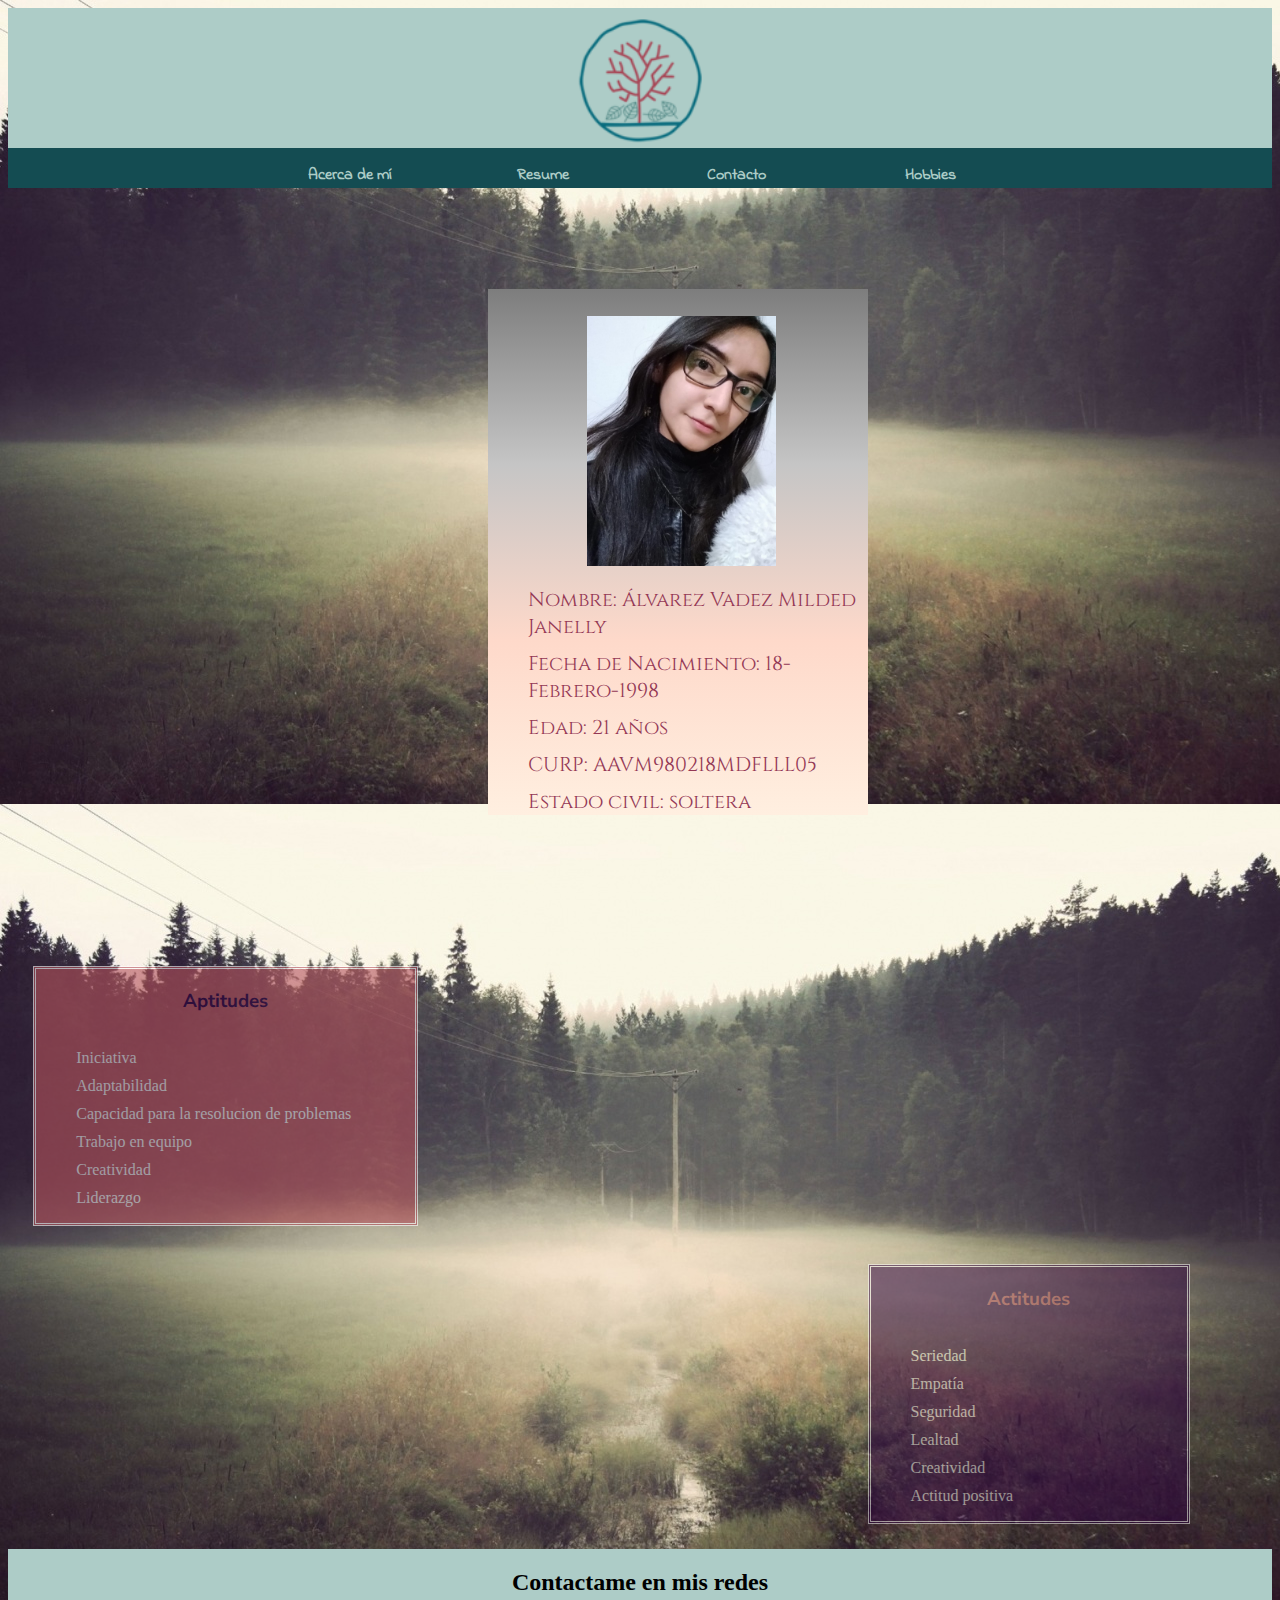
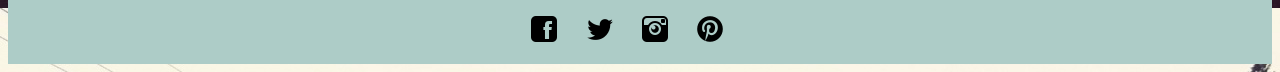
<file: index.html>
<!DOCTYPE html>
<html lang="en">
<head>
	<meta charset="UTF-8">
	<title>Acerca de mi</title>
	<link rel="stylesheet" type="text/css" href="css/styles.css">
	<link rel="stylesheet" type="text/css" href="css/mediaqueries.css">
	<link rel="shortcut icon" href="img/nature-outdoors-07_106757.png">
	<link href="https://fonts.googleapis.com/css?family=Cinzel|Great+Vibes|Handlee|Indie+Flower|Nunito+Sans&display=swap" rel="stylesheet">
</head>
<body>
	<header>
		<a href="index.html"><img src="img/carboles150_107119.png"></a>
		<nav>
			<a href="index.html">Acerca de mí</a>
			<a href="resume.html">Resume</a>
			<a href="contacto.html">Contacto</a>
			<a href="libre.html">Hobbies</a>
		</nav>
	</header>

	<main>
		<div id="tarjeta">
			<div>
				<img src="img/perfil.jpeg">
			</div>
			<ul type="none">
				<li> Nombre: Álvarez Vadez Milded Janelly</li>
				<li>Fecha de Nacimiento: 18-Febrero-1998</li>
				<li>Edad: 21 años</li>
				<li>CURP: AAVM980218MDFLLL05</li>
				<li>Estado civil: soltera</li>
			</ul>
		</div>

		<div class="me">
			<h3 id="apt">Aptitudes</h3>
			<ul type="none">
				<li>Iniciativa</li>
				<li>Adaptabilidad</li>
				<li>Capacidad para la resolucion de problemas</li>
				<li>Trabajo en equipo</li>
				<li>Creatividad</li>
				<li>Liderazgo</li>
			</ul>
		</div>

		<div id="me2">
			<h3 id="act">Actitudes</h3>
			<ul type="none">
				<li>Seriedad</li>
				<li>Empatía</li>
				<li>Seguridad</li>
				<li>Lealtad</li>
				<li>Creatividad</li>
				<li>Actitud positiva</li>
			</ul>
		</div>
	</main>

	<footer>
		<div class="redes">
			<h2>Contactame en mis redes</h2>
			<a href="https://www.facebook.com/mildred.alvarez.5249" target="_blank"><img src="img/face.png" alt=""></a>
			<a href="https://twitter.com/mildredjanelly" target="_blank"><img src="img/tw.png" alt=""></a>
			<a href="https://www.instagram.com/m_mcfly1998/?hl=es-la" target="_blank"><img src="img/instag.png" alt=""></a>
			<a href="https://www.pinterest.com.mx/alvarezvaldez/" target="_blank"><img src="img/pint.png" alt=""></a>
		</div>
	</footer>
	
</body>
</html>
</file>
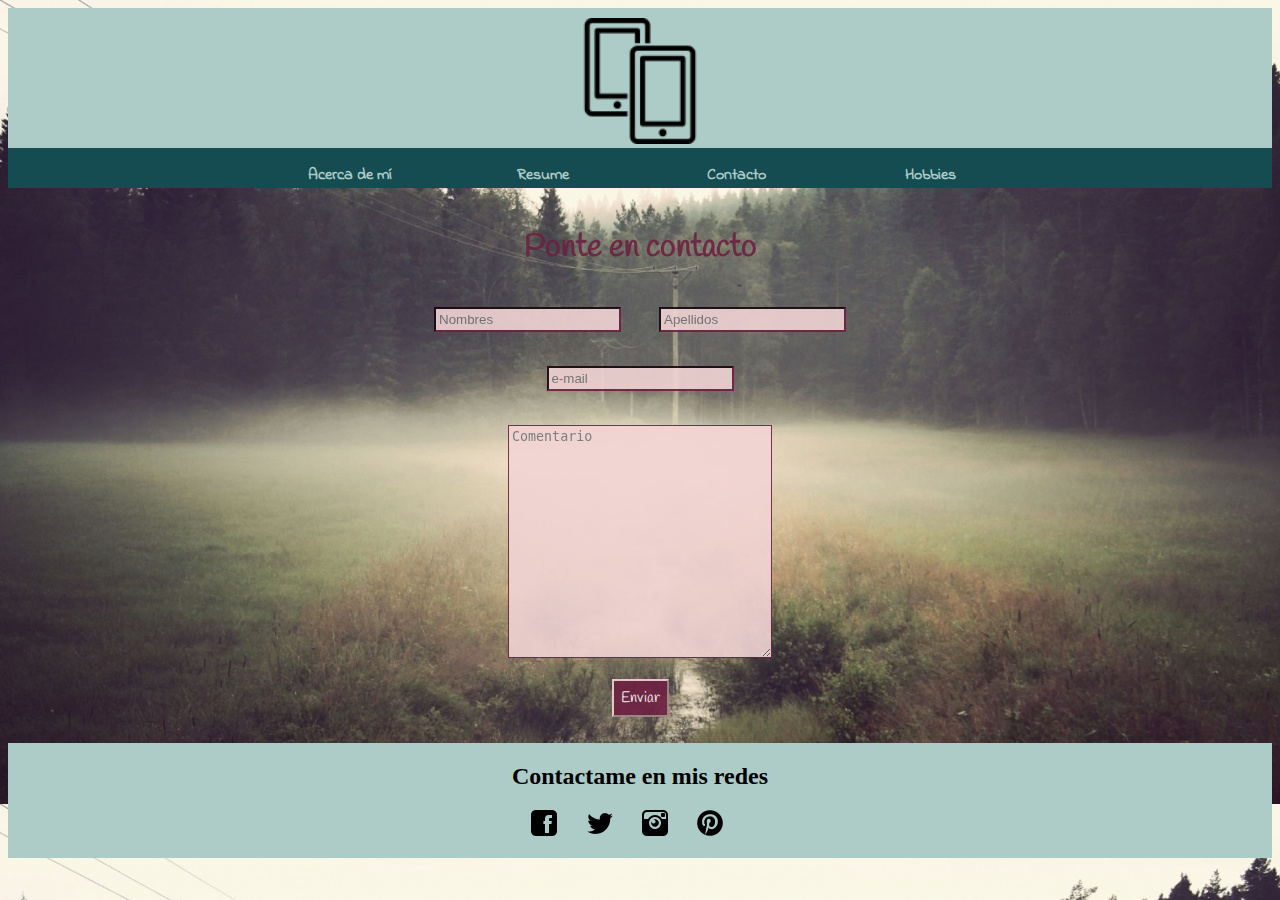
<file: contacto.html>
<!DOCTYPE html>
<html lang="en">
<head>
	<meta charset="UTF-8">
	<title>Contacto</title>
	<link rel="stylesheet" type="text/css" href="css/styles.css">
	<link rel="stylesheet" type="text/css" href="css/mediaqueries.css">
	<link rel="shortcut icon" href="img/nature-outdoors-07_106757.png">
	<link href="https://fonts.googleapis.com/css?family=Cinzel|Great+Vibes|Handlee|Indie+Flower|Nunito+Sans&display=swap" rel="stylesheet">
</head>
<body>
	<header>
		<a href="contacto.html"><img src="img/twosmartphones_smartphones_smartphones_4761.png"></a>
		<nav>
			<a href="index.html">Acerca de mí</a>
			<a href="resume.html">Resume</a>
			<a href="contacto.html">Contacto</a>
			<a href="libre.html">Hobbies</a>
		</nav>
	</header>

	<main>
		<form id="contacto">
			<h1>Ponte en contacto</h1>
			<input type="text" placeholder="Nombres">
			<input type="text" placeholder="Apellidos">
			<br>
			<input type="email" placeholder="e-mail">
			<br>
			<textarea cols="30" rows="15" placeholder="Comentario"></textarea>
			<br>
			<button type="submit">Enviar</button>
		</form>
	</main>

	<footer>
		<div class="redes">
			<h2>Contactame en mis redes</h2>
			<a href="https://www.facebook.com/mildred.alvarez.5249" target="_blank"><img src="img/face.png" alt=""></a>
			<a href="https://twitter.com/mildredjanelly" target="_blank"><img src="img/tw.png" alt=""></a>
			<a href="https://www.instagram.com/m_mcfly1998/?hl=es-la" target="_blank"><img src="img/instag.png" alt=""></a>
			<a href="https://www.pinterest.com.mx/alvarezvaldez/" target="_blank"><img src="img/pint.png" alt=""></a>
		</div>
	</footer>
	
</body>
</html>
</file>
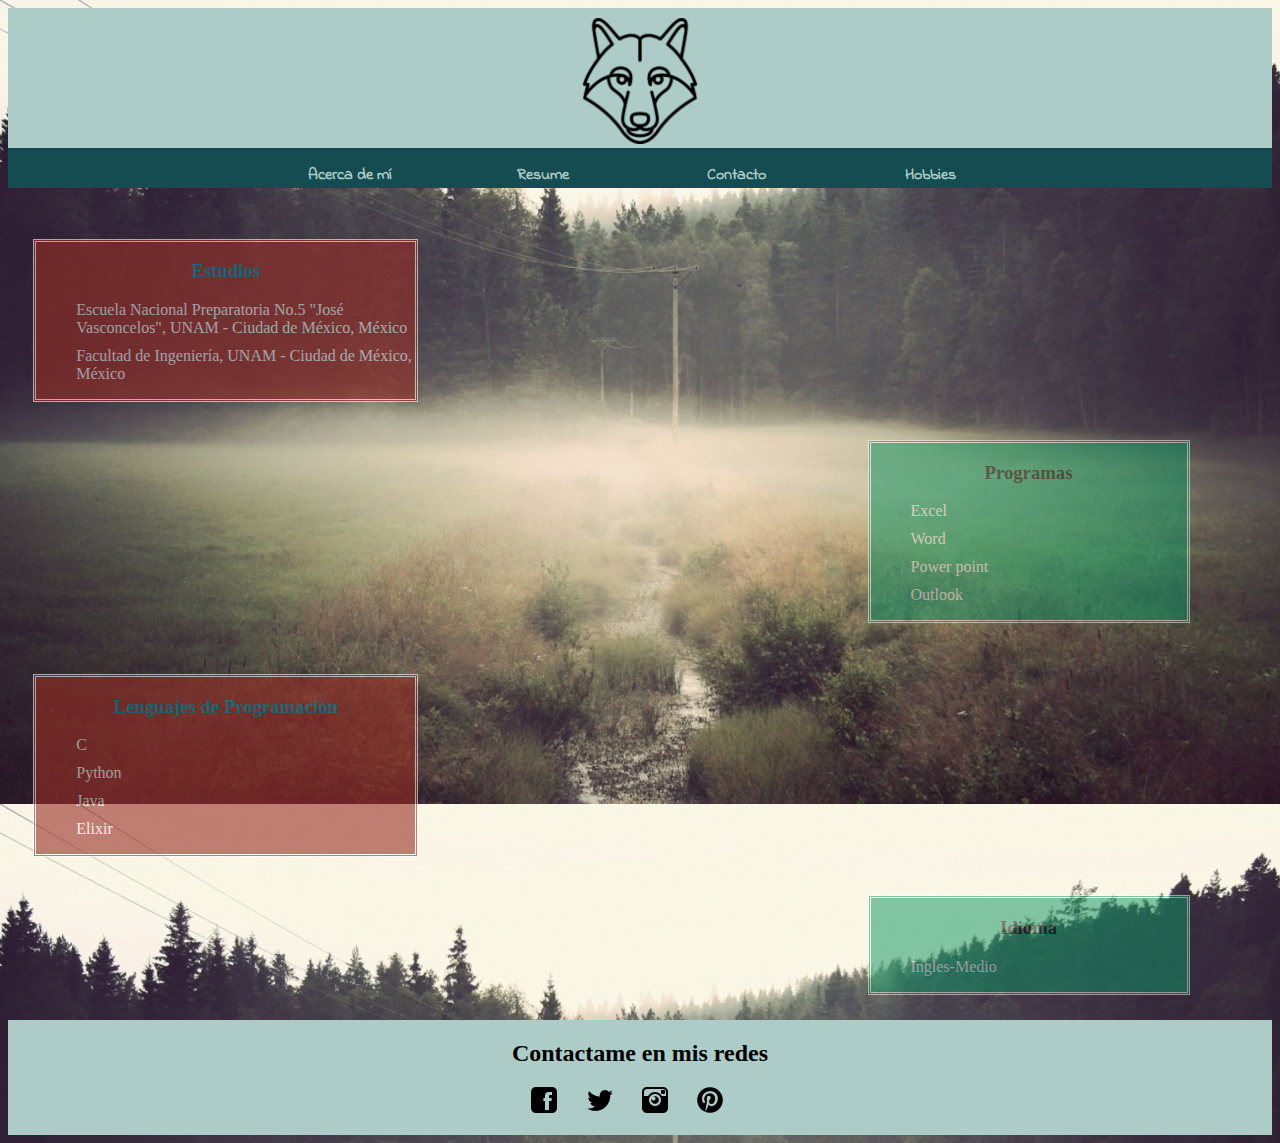
<file: resume.html>
<!DOCTYPE html>
<html lang="en">
<head>
	<meta charset="UTF-8">
	<title>Resume</title>
	<link rel="stylesheet" type="text/css" href="css/styles.css">
	<link rel="stylesheet" type="text/css" href="css/mediaqueries.css">
	<link rel="shortcut icon" href="img/nature-outdoors-07_106757.png">
	<link href="https://fonts.googleapis.com/css?family=Cinzel|Great+Vibes|Handlee|Indie+Flower|Nunito+Sans&display=swap" rel="stylesheet">
</head>
<body>
	<header>
		<a href="resume.html"><img src="img/wolf_animal_icon_123564.png"></a>
		<nav>
			<a href="index.html">Acerca de mí</a>
			<a href="resume.html">Resume</a>
			<a href="contacto.html">Contacto</a>
			<a href="libre.html">Hobbies</a>
		</nav>
	</header>

	<main>
		<div class="estudios">
			<h3>Estudios</h3>
			<ul type="none">
				<li>Escuela Nacional Preparatoria No.5 "José Vasconcelos", UNAM - Ciudad de México, México</li>
				<li>Facultad de Ingeniería, UNAM - Ciudad de México, México</li>
			</ul>
		</div>

		<div class="program">
			<h3>Programas</h3>
			<ul type="none">
				<li>Excel</li>
				<li>Word</li>
				<li>Power point</li>
				<li>Outlook</li>
			</ul>
		</div>

		<div class="estudios">
			<h3>Lenguajes de Programación</h3>
			<ul type="none">
				<li>C</li>
				<li>Python</li>
				<li>Java</li>
				<li>Elixir</li>
			</ul>
		</div>

		<div class="program">
			<h3>Idioma</h3>
			<ul type="none">
				<li>Ingles-Medio</li>
			</ul>
		</div>
	</main>

	<footer>
		<div class="redes">
			<h2>Contactame en mis redes</h2>
			<a href="https://www.facebook.com/mildred.alvarez.5249" target="_blank"><img src="img/face.png" alt=""></a>
			<a href="https://twitter.com/mildredjanelly" target="_blank"><img src="img/tw.png" alt=""></a>
			<a href="https://www.instagram.com/m_mcfly1998/?hl=es-la" target="_blank"><img src="img/instag.png" alt=""></a>
			<a href="https://www.pinterest.com.mx/alvarezvaldez/" target="_blank"><img src="img/pint.png" alt=""></a>
		</div>
	</footer>
	
</body>
</html>
</file>
<file: css/styles.css>
body{
	background-image: url(../img/fondo2.jpg);
	background-size: 100%;
}

/*heder*/
header{
	text-align: center;
	background-color: #adccc7;
	width: 100%; 
}

nav a{
	text-decoration: none;
	color: #adccc7;
	font-family: 'Indie Flower', cursive;
	display: inline-block;
	padding: 15px 0;
	width: 15%;
	font-weight: bold;
}

nav{
	background-color: #144c52;
	height: 40px;
}

nav:hover{
	background: linear-gradient(to right, #00204a,#005792,#448ef6, #fdb44b);
}

header img{
	height: 14vh;
	margin-top: 10px;
}

/*main*/

/*Acerca de mi*/
#tarjeta {
	background: linear-gradient(to bottom, #7d7d7d,#c5c5c5,#fed9ca, #ffefe0);
	width: 30%;
	margin: 8% 0 0 38%;
}

#tarjeta:hover {
	background: linear-gradient(to bottom, #1d4d4f,#357376,#6ba8a9, #e5dfdf);
	width: 30%;
	margin: 8% 0 0 38%;
	opacity: 0.8;
}

#tarjeta img{
	width: 50%;
	height: 250px;
	margin: 7% 0 0 26%;
}

#tarjeta li{
	color: #943855;
	font-family: 'Cinzel', serif;
	font-size: 20px;
}

#tarjeta li:hover{
	color: white;
	font-family: 'Cinzel', serif;
	font-size: 20px;
}

.me{
	background-color: #b5525c;
	opacity: 0.6;
	width: 30%;
	border-style: double;
	border-color: white;
	margin: 12% 0 0 2%;
}

.me:hover{
	opacity: 1;
}
#apt{
	font-family: 'Nunito Sans', sans-serif;
	font-weight: bold;
	text-align: center;
	margin-bottom: 35px;
	color: #2c003e;
}

li{
	text-align: left;
	margin-top: 10px;
	color: #e8e8e8;
}

#me2{
	background-color: #2c003e;
	opacity: 0.5;
	width: 25%;
	border-style: double;
	border-color: white;
	margin: 3% 0 0 68%;
}

#me2:hover{
	opacity: 1;
}

#act{
	font-family: 'Nunito Sans', sans-serif;
	font-weight: bold;
	text-align: center;
	margin-bottom: 35px;
	color: #b5525c;
}

.me h2{
	text-align: center;
	color: #e8e8e8;
	font-weight: lighter;
	font-size: 20px;
}

/*Resume*/
.estudios{
	background-color: #992e24;
	opacity: 0.6;
	color: #04879c;
	text-align: center;
	width: 30%;
	border-style: double;
	border-color: white;
	margin: 4% 0 0 2%;
}

.program{
	background-color: #0c9463;
	text-align: center;
	opacity: 0.5;
	width: 25%;
	border-style: double;
	border-color: white;
	margin: 3% 0 0 68%;
}

.estudios:hover{
	opacity: 1;
}

.program:hover{
	opacity: 1;
}
/*contacto*/
form{
	text-align: center;
	margin-top: 3%;
	color: #6e2142;
	opacity: 0.9;
}
#contacto h1{
	font-family: 'Handlee', cursive;
	font-weight: bolder;
}
#contacto input, textarea{
	margin: 17px;
	padding: 3px;
	background-color: #f1d4d4;
	border-color: #6e2142;
}

button{
	background: #6e2142;
	border-color: #f1d4d4;
	color: white;
	font-family: 'Handlee', cursive;
	font-size: 15px;
	padding: 7px;
}

button:hover{
	background: #144c52;
	border-color: #6e2142;
	color: white;
	font-family: 'Handlee', cursive;
	font-size: 15px;
	padding: 7px;
}
/*Hobbies*/
.hobbies{
	background: linear-gradient(to right, #fa4659,#481380, #742dd2, #efb1ff);
	width: 100%;
	height: 45px;
	margin-top: 2%;
	margin-bottom: 5%;
}

.hobbies:hover{
	background: linear-gradient(to left, #fa4659,#481380, #742dd2, #efb1ff);
	width: 100%;
	height: 45px;
	margin-top: 2%;
	margin-bottom: 5%;
	opacity: 0.6;
}

.hobbies h2{
	font-family: 'Great Vibes', cursive;
	font-weight: lighter;
	font-size: 35px;
	text-align: center;
	color: #ecf0f1;
	padding: 6px 0;
}

#video1{
	margin-left: 2%;
	width: 350px;
	height: 215px;
	display: inline-block;
}

#video2{
	margin-left: 6%;
	width: 350px;
	height: 215px;
	display: inline-block;
}

#video3{
	margin-left: 6%;
	width: 350px;
	height: 215px;
	display: inline-block;
}

#foto1{
	margin-left: 10%;
	width: 15%;
	display: inline-block;
}

#foto2{
	margin-left: 5%;
	width: 15%;
	display: inline-block;
}

#foto3{
	margin-left: 5%;
	width: 15%;
	display: inline-block;
}

#foto4{
	margin-left: 5%;
	width: 15%;
	display: inline-block;
}

#foto1 img{
	width: 100%;
}

#foto2 img{
	width: 100%;
}

#foto3 img{
	width: 100%;
	height: 280px;
}

#foto4 img{
	width: 100%;
}

/*Footer*/

footer{
	background-color: #adccc7;
	text-align: center;
	height: 115px;
	margin-top: 2%;
}

.redes{
	height: 50px;
	padding-top: 15px;
}

.redes a{
	margin: 0 2% 0 0;
}

.redes h2{
	margin-top: 5px;
}
</file>
<file: css/mediaqueries.css>
/* Extra Small - Celulares más grandes, tabletas*/
@media only screen and (max-width: 600px){
	nav{
		height: 20px;
		text-align: left;
	}

	nav a{
		display: table;
		background-color: #144c52;
	}
	
	nav a:hover{
		background: linear-gradient(to bottom, #00204a,#005792,#448ef6, #fdb44b);
	}
	/*main*/

	/*Acerca de mi*/
	#tarjeta {
		background: linear-gradient(to bottom, #7d7d7d,#c5c5c5,#fed9ca, #ffefe0);
		width: 50%;
		margin: 8% 0 0 30%;
	}

	#tarjeta img{
		width: 50%;
		height: 160px;
		margin: 7% 0 0 26%;
	}

	#tarjeta li{
		color: #943855;
		font-family: 'Cinzel', serif;
		font-size: 15px;
	}

	#tarjeta:hover {
		background: linear-gradient(to bottom, #1d4d4f,#357376,#6ba8a9, #e5dfdf);
		width: 50%;
		margin: 8% 0 0 30%;
		opacity: 0.8;
	}	

	.me{
		background-color: #b5525c;
		opacity: 0.6;
		width: 50%;
		border-style: double;
		border-color: white;
		margin: 12% 0 0 30%;
	}

	#me2{
		background-color: #2c003e;
		opacity: 0.5;
		width: 50%;
		border-style: double;
		border-color: white;
		margin: 10% 0 0 30%;
	}

	.estudios{
		background-color: #992e24;
		opacity: 0.6;
		color: #04879c;
		text-align: center;
		width: 30%;
		border-style: double;
		border-color: white;
		margin: 10% 0 0 35%;
	}

	.program{
		background-color: #0c9463;
		text-align: center;
		opacity: 0.5;
		width: 25%;
		border-style: double;
		border-color: white;
		margin: 11% 0 0 40%;
	}

	#contacto input{
	margin: 5% 2% 0 0;
	padding: 3px;
	background-color: #f1d4d4;
	border-color: #6e2142;
	}

	#contacto h1{
		font-family: 'Handlee', cursive;
		font-weight: bolder;
		margin-bottom: 35%;
	}

	.hobbies{
		background: linear-gradient(to right, #fa4659,#481380, #742dd2, #efb1ff);
		width: 70%;
		height: 45px;
		margin:2% 0 5% 25%;
	}

	.hobbies:hover{
		background: linear-gradient(to left, #fa4659,#481380, #742dd2, #efb1ff);
		width: 70%;
		height: 45px;
		margin:2% 0 5% 25%;
		opacity: 0.6;
	}

	#video1{
		margin-left: 20%;
		margin-bottom: 3%;
		width: 350px;
		height: 215px;
		display: block;
	}

	#video2{
		margin-left: 20%;
		margin-bottom: 3%;
		width: 350px;
		height: 215px;
		display: block;
	}

	#video3{
		margin-left: 20%;
		width: 350px;
		height: 215px;
		display: block;
	}

	#foto1{
		margin-left: 30%;
		width: 50%;
		display: block;
		margin-bottom: 2%;
	}

	#foto2{
		margin-left: 30%;
		width: 50%;
		display: block;
		margin-bottom: 2%;
	}

	#foto3{
		margin-left: 30%;
		width: 50%;
		display: block;
		margin-bottom: 2%;
	}

	#foto4{
		margin-left: 30%;
		width: 50%;
		display: block;
		margin-bottom: 2%;
	}
}
/* Small- Tablets landscape*/
@media only screen and (max-width: 768px){
	nav{
		height: 20px;
		text-align: left;
	}

	nav a{
		display: table;
		background-color: #144c52;
	}

	nav a:hover{
		background: linear-gradient(to bottom, #00204a,#005792,#448ef6, #fdb44b);
	}

	/*main*/

	/*Acerca de mi*/
	#tarjeta {
		background: linear-gradient(to bottom, #7d7d7d,#c5c5c5,#fed9ca, #ffefe0);
		width: 50%;
		margin: 8% 0 0 30%;
	}

	#tarjeta img{
		width: 50%;
		height: 160px;
		margin: 7% 0 0 26%;
	}

	#tarjeta li{
		color: #943855;
		font-family: 'Cinzel', serif;
		font-size: 15px;
	}

	#tarjeta:hover {
		background: linear-gradient(to bottom, #1d4d4f,#357376,#6ba8a9, #e5dfdf);
		width: 50%;
		margin: 8% 0 0 30%;
		opacity: 0.8;
	}	

	.me{
		background-color: #b5525c;
		opacity: 0.6;
		width: 50%;
		border-style: double;
		border-color: white;
		margin: 12% 0 0 30%;
	}

	#me2{
		background-color: #2c003e;
		opacity: 0.5;
		width: 50%;
		border-style: double;
		border-color: white;
		margin: 10% 0 0 30%;
	}

	.estudios{
		background-color: #992e24;
		opacity: 0.6;
		color: #04879c;
		text-align: center;
		width: 30%;
		border-style: double;
		border-color: white;
		margin: 10% 0 0 35%;
	}

	.program{
		background-color: #0c9463;
		text-align: center;
		opacity: 0.5;
		width: 25%;
		border-style: double;
		border-color: white;
		margin: 11% 0 0 40%;
	}

	#contacto input{
	margin: 5% 2% 0 0;
	padding: 3px;
	background-color: #f1d4d4;
	border-color: #6e2142;
	}

	#contacto h1{
		font-family: 'Handlee', cursive;
		font-weight: bolder;
		margin-bottom: 35%;
	}

	.hobbies{
		background: linear-gradient(to right, #fa4659,#481380, #742dd2, #efb1ff);
		width: 70%;
		height: 45px;
		margin:2% 0 5% 25%;
	}

	.hobbies:hover{
		background: linear-gradient(to left, #fa4659,#481380, #742dd2, #efb1ff);
		width: 70%;
		height: 45px;
		margin:2% 0 5% 25%;
		opacity: 0.6;
	}

	#video1{
		margin-left: 20%;
		margin-bottom: 3%;
		width: 350px;
		height: 215px;
		display: block;
	}

	#video2{
		margin-left: 20%;
		margin-bottom: 3%;
		width: 350px;
		height: 215px;
		display: block;
	}

	#video3{
		margin-left: 20%;
		width: 350px;
		height: 215px;
		display: block;
	}

	#foto1{
		margin-left: 30%;
		width: 50%;
		display: block;
		margin-bottom: 2%;
	}

	#foto2{
		margin-left: 30%;
		width: 50%;
		display: block;
		margin-bottom: 2%;
	}

	#foto3{
		margin-left: 30%;
		width: 50%;
		display: block;
		margin-bottom: 2%;
	}

	#foto4{
		margin-left: 30%;
		width: 50%;
		display: block;
		margin-bottom: 2%;
	}
}

/* Medium - Laptops o Computadoras de Escritorio*/
@media only screen and (max-width: 992px){
	#tarjeta {
		background: linear-gradient(to bottom, #7d7d7d,#c5c5c5,#fed9ca, #ffefe0);
		width: 40%;
		margin: 8% 0 0 30%;
	}
}
/* large */
@media only screen and (max-width: 1200px){
}

/* Extra large*/
@media only screen and (min-width: 1200px){
	
}
</file>
